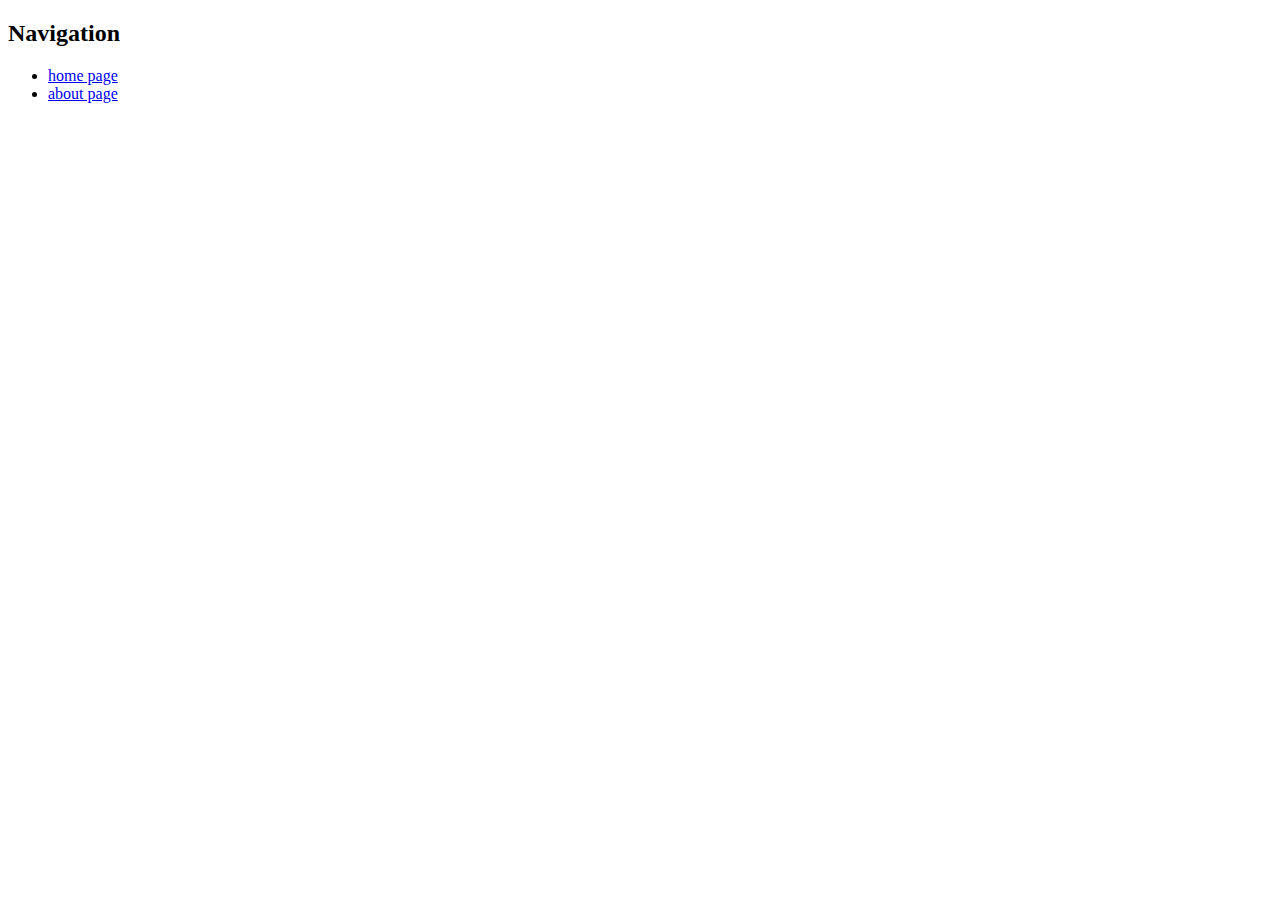
<file: about.html>
<!DOCTYPE html>
<html>
    <head>
        <title>about page</title>
    </head>
    <body>
        <h2>Navigation</h2>
        <ul>
            <li><a href="index.html">home page</a></li>
            <li><a href="about.html">about page</a></li>
        </ul>
     <!-- internal link 
     <h2>internal links</h2>
     <a href="index.html">back to home page</a> -->
  </body>
</html>
</file>
